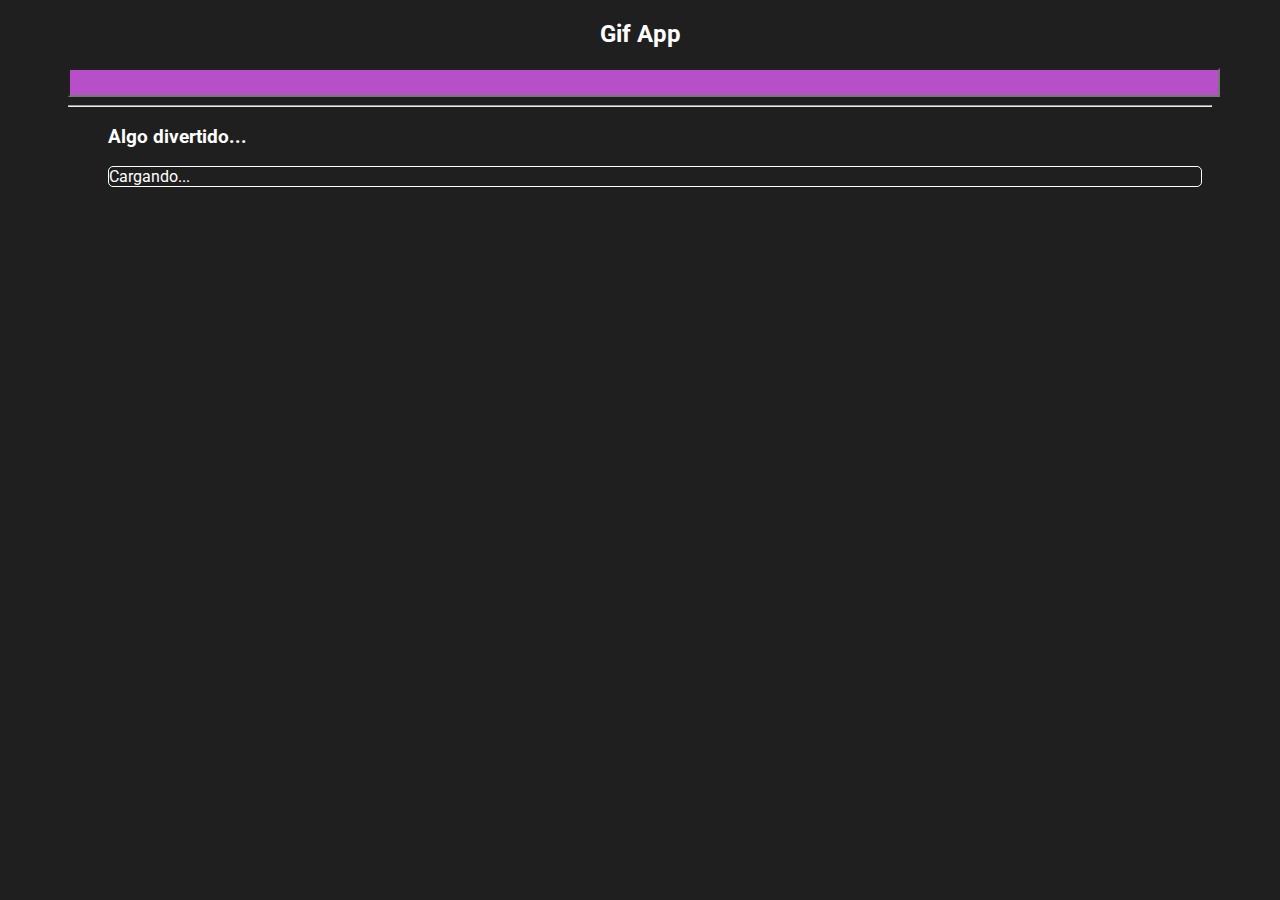
<file: docs/index.html>
<!DOCTYPE html>
<html lang="en">
  <head>
    <meta charset="utf-8" />
    <link rel="icon" href="./favicon.ico" />
    <meta name="viewport" content="width=device-width,initial-scale=1" />
    <meta name="theme-color" content="#000000" />
    <meta
      name="description"
      content="Web site created using create-react-app"
    />
    <link rel="apple-touch-icon" href="./logo192.png" />
    <link rel="manifest" href="./manifest.json" />
    <head>
      <link
        rel="stylesheet"
        href="https://cdnjs.cloudflare.com/ajax/libs/animate.css/4.1.1/animate.min.css"
      />
      <link href="./static/css/main.48261d19.chunk.css" rel="stylesheet" />
    </head>
    <link
      rel="stylesheet"
      href="https://cdnjs.cloudflare.com/ajax/libs/animate.css/4.0.0/animate.min.css"
    />
    <link
      href="https://fonts.googleapis.com/css2?family=Roboto&display=swap"
      rel="stylesheet"
    />
    <title>Gif Expert App</title>
  </head>
  <body>
    <noscript>You need to enable JavaScript to run this app.</noscript>
    <div id="root"></div>
    <script>
      !(function (e) {
        function r(r) {
          for (
            var n, p, f = r[0], i = r[1], l = r[2], c = 0, s = [];
            c < f.length;
            c++
          )
            (p = f[c]),
              Object.prototype.hasOwnProperty.call(o, p) &&
                o[p] &&
                s.push(o[p][0]),
              (o[p] = 0);
          for (n in i)
            Object.prototype.hasOwnProperty.call(i, n) && (e[n] = i[n]);
          for (a && a(r); s.length; ) s.shift()();
          return u.push.apply(u, l || []), t();
        }
        function t() {
          for (var e, r = 0; r < u.length; r++) {
            for (var t = u[r], n = !0, f = 1; f < t.length; f++) {
              var i = t[f];
              0 !== o[i] && (n = !1);
            }
            n && (u.splice(r--, 1), (e = p((p.s = t[0]))));
          }
          return e;
        }
        var n = {},
          o = { 1: 0 },
          u = [];
        function p(r) {
          if (n[r]) return n[r].exports;
          var t = (n[r] = { i: r, l: !1, exports: {} });
          return e[r].call(t.exports, t, t.exports, p), (t.l = !0), t.exports;
        }
        (p.m = e),
          (p.c = n),
          (p.d = function (e, r, t) {
            p.o(e, r) ||
              Object.defineProperty(e, r, { enumerable: !0, get: t });
          }),
          (p.r = function (e) {
            "undefined" != typeof Symbol &&
              Symbol.toStringTag &&
              Object.defineProperty(e, Symbol.toStringTag, { value: "Module" }),
              Object.defineProperty(e, "__esModule", { value: !0 });
          }),
          (p.t = function (e, r) {
            if ((1 & r && (e = p(e)), 8 & r)) return e;
            if (4 & r && "object" == typeof e && e && e.__esModule) return e;
            var t = Object.create(null);
            if (
              (p.r(t),
              Object.defineProperty(t, "default", { enumerable: !0, value: e }),
              2 & r && "string" != typeof e)
            )
              for (var n in e)
                p.d(
                  t,
                  n,
                  function (r) {
                    return e[r];
                  }.bind(null, n)
                );
            return t;
          }),
          (p.n = function (e) {
            var r =
              e && e.__esModule
                ? function () {
                    return e.default;
                  }
                : function () {
                    return e;
                  };
            return p.d(r, "a", r), r;
          }),
          (p.o = function (e, r) {
            return Object.prototype.hasOwnProperty.call(e, r);
          }),
          (p.p = "/");
        var f = (this["webpackJsonpgif-expert-app"] =
            this["webpackJsonpgif-expert-app"] || []),
          i = f.push.bind(f);
        (f.push = r), (f = f.slice());
        for (var l = 0; l < f.length; l++) r(f[l]);
        var a = i;
        t();
      })([]);
    </script>
    <script src="./static/js/2.629c55af.chunk.js"></script>
    <script src="./static/js/main.c7a60525.chunk.js"></script>
  </body>
</html>
</file>
<file: docs/static/css/main.48261d19.chunk.css>
*{background-color:#1f1f1f;color:#fff;font-family:"Roboto",sans-serif}body{padding:0 60px}h2{text-align:center}input{background-color:#b64fc8;color:#fff;font-size:1.2rem;width:100%}.card-grid{display:flex;flex-direction:row;flex-wrap:wrap}.card{align-content:center;border-radius:5px;border:1px solid #fff;margin:0 10px 10px 0;overflow:hidden}.card img{max-height:150px}
/*# sourceMappingURL=main.48261d19.chunk.css.map */
</file>
